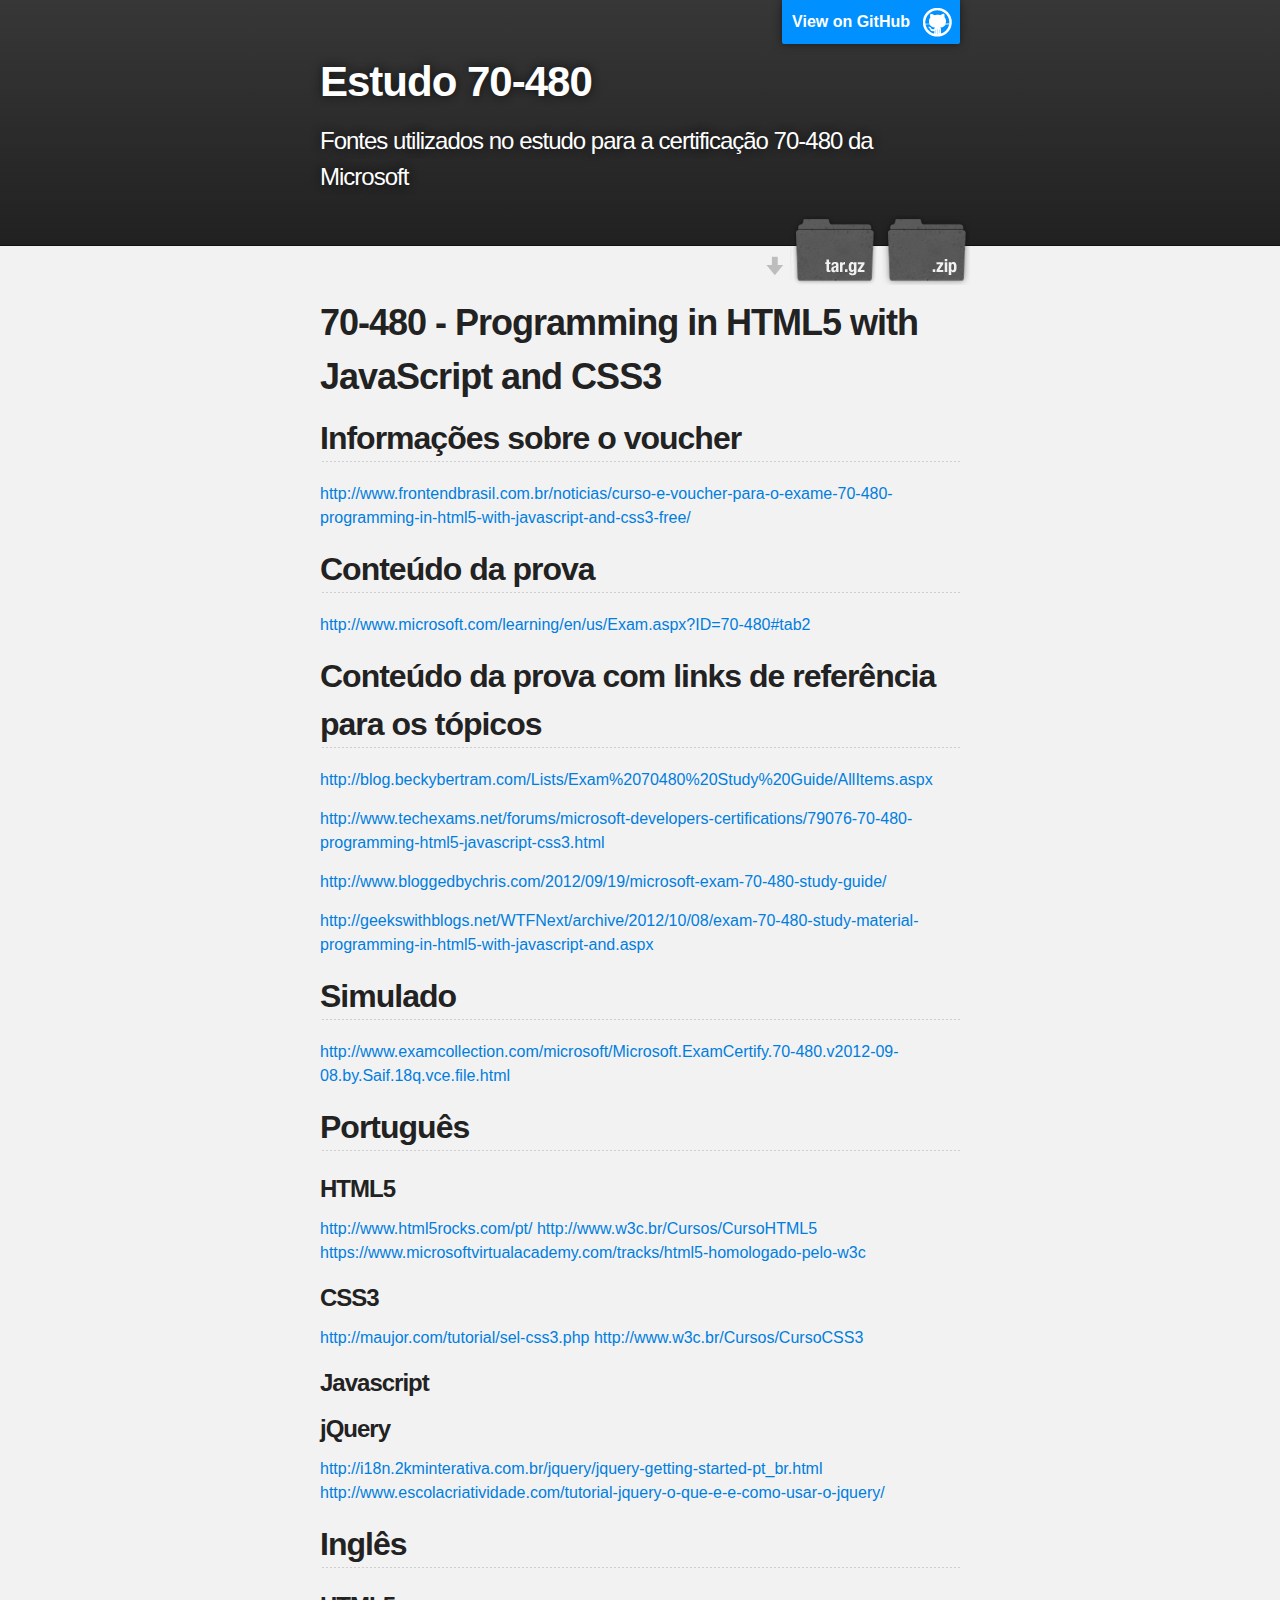
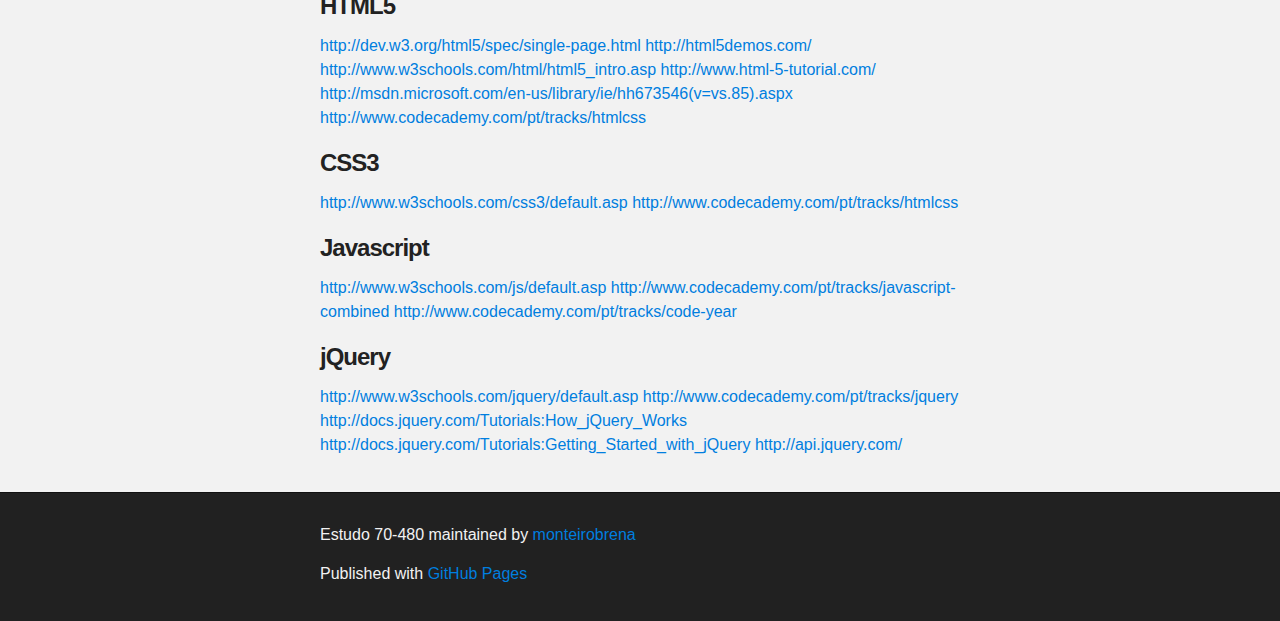
<file: index.html>
<!DOCTYPE html>
<html>

  <head>
    <meta charset='utf-8' />
    <meta http-equiv="X-UA-Compatible" content="chrome=1" />
    <meta name="description" content="Estudo 70-480 : Fontes utilizados no estudo para a certificação 70-480 da Microsoft" />

    <link rel="stylesheet" type="text/css" media="screen" href="stylesheets/stylesheet.css">

    <title>Estudo 70-480</title>
  </head>

  <body>

    <!-- HEADER -->
    <div id="header_wrap" class="outer">
        <header class="inner">
          <a id="forkme_banner" href="https://github.com/monteirobrena/estudo_70-480">View on GitHub</a>

          <h1 id="project_title">Estudo 70-480</h1>
          <h2 id="project_tagline">Fontes utilizados no estudo para a certificação 70-480 da Microsoft</h2>

            <section id="downloads">
              <a class="zip_download_link" href="https://github.com/monteirobrena/estudo_70-480/zipball/master">Download this project as a .zip file</a>
              <a class="tar_download_link" href="https://github.com/monteirobrena/estudo_70-480/tarball/master">Download this project as a tar.gz file</a>
            </section>
        </header>
    </div>

    <!-- MAIN CONTENT -->
    <div id="main_content_wrap" class="outer">
      <section id="main_content" class="inner">
        <h1>﻿70-480 - Programming in HTML5 with JavaScript and CSS3</h1>

<h2>Informações sobre o voucher</h2>

<p><a href="http://www.frontendbrasil.com.br/noticias/curso-e-voucher-para-o-exame-70-480-programming-in-html5-with-javascript-and-css3-free/">http://www.frontendbrasil.com.br/noticias/curso-e-voucher-para-o-exame-70-480-programming-in-html5-with-javascript-and-css3-free/</a></p>

<h2>Conteúdo da prova</h2>

<p><a href="http://www.microsoft.com/learning/en/us/Exam.aspx?ID=70-480#tab2">http://www.microsoft.com/learning/en/us/Exam.aspx?ID=70-480#tab2</a></p>

<h2>Conteúdo da prova com links de referência para os tópicos</h2>

<p><a href="http://blog.beckybertram.com/Lists/Exam%2070480%20Study%20Guide/AllItems.aspx">http://blog.beckybertram.com/Lists/Exam%2070480%20Study%20Guide/AllItems.aspx</a></p>

<p><a href="http://www.techexams.net/forums/microsoft-developers-certifications/79076-70-480-programming-html5-javascript-css3.html">http://www.techexams.net/forums/microsoft-developers-certifications/79076-70-480-programming-html5-javascript-css3.html</a></p>

<p><a href="http://www.bloggedbychris.com/2012/09/19/microsoft-exam-70-480-study-guide/">http://www.bloggedbychris.com/2012/09/19/microsoft-exam-70-480-study-guide/</a></p>

<p><a href="http://geekswithblogs.net/WTFNext/archive/2012/10/08/exam-70-480-study-material-programming-in-html5-with-javascript-and.aspx">http://geekswithblogs.net/WTFNext/archive/2012/10/08/exam-70-480-study-material-programming-in-html5-with-javascript-and.aspx</a></p>

<h2>Simulado</h2>

<p><a href="http://www.examcollection.com/microsoft/Microsoft.ExamCertify.70-480.v2012-09-08.by.Saif.18q.vce.file.html">http://www.examcollection.com/microsoft/Microsoft.ExamCertify.70-480.v2012-09-08.by.Saif.18q.vce.file.html</a></p>

<h2>Português</h2>

<h3>HTML5</h3>

<p><a href="http://www.html5rocks.com/pt/">http://www.html5rocks.com/pt/</a>
<a href="http://www.w3c.br/Cursos/CursoHTML5">http://www.w3c.br/Cursos/CursoHTML5</a>
<a href="https://www.microsoftvirtualacademy.com/tracks/html5-homologado-pelo-w3c">https://www.microsoftvirtualacademy.com/tracks/html5-homologado-pelo-w3c</a></p>

<h3>CSS3</h3>

<p><a href="http://maujor.com/tutorial/sel-css3.php">http://maujor.com/tutorial/sel-css3.php</a>
<a href="http://www.w3c.br/Cursos/CursoCSS3">http://www.w3c.br/Cursos/CursoCSS3</a></p>

<h3>Javascript</h3>

<h3>jQuery</h3>

<p><a href="http://i18n.2kminterativa.com.br/jquery/jquery-getting-started-pt_br.html">http://i18n.2kminterativa.com.br/jquery/jquery-getting-started-pt_br.html</a>
<a href="http://www.escolacriatividade.com/tutorial-jquery-o-que-e-e-como-usar-o-jquery/">http://www.escolacriatividade.com/tutorial-jquery-o-que-e-e-como-usar-o-jquery/</a></p>

<h2>Inglês</h2>

<h3>HTML5</h3>

<p><a href="http://dev.w3.org/html5/spec/single-page.html">http://dev.w3.org/html5/spec/single-page.html</a>
<a href="http://html5demos.com/">http://html5demos.com/</a>
<a href="http://www.w3schools.com/html/html5_intro.asp">http://www.w3schools.com/html/html5_intro.asp</a>
<a href="http://www.html-5-tutorial.com/">http://www.html-5-tutorial.com/</a>
<a href="http://msdn.microsoft.com/en-us/library/ie/hh673546(v=vs.85).aspx">http://msdn.microsoft.com/en-us/library/ie/hh673546(v=vs.85).aspx</a>
<a href="http://www.codecademy.com/pt/tracks/htmlcss">http://www.codecademy.com/pt/tracks/htmlcss</a></p>

<h3>CSS3</h3>

<p><a href="http://www.w3schools.com/css3/default.asp">http://www.w3schools.com/css3/default.asp</a>
<a href="http://www.codecademy.com/pt/tracks/htmlcss">http://www.codecademy.com/pt/tracks/htmlcss</a></p>

<h3>Javascript</h3>

<p><a href="http://www.w3schools.com/js/default.asp">http://www.w3schools.com/js/default.asp</a>
<a href="http://www.codecademy.com/pt/tracks/javascript-combined">http://www.codecademy.com/pt/tracks/javascript-combined</a>
<a href="http://www.codecademy.com/pt/tracks/code-year">http://www.codecademy.com/pt/tracks/code-year</a></p>

<h3>jQuery</h3>

<p><a href="http://www.w3schools.com/jquery/default.asp">http://www.w3schools.com/jquery/default.asp</a>
<a href="http://www.codecademy.com/pt/tracks/jquery">http://www.codecademy.com/pt/tracks/jquery</a>
<a href="http://docs.jquery.com/Tutorials:How_jQuery_Works">http://docs.jquery.com/Tutorials:How_jQuery_Works</a>
<a href="http://docs.jquery.com/Tutorials:Getting_Started_with_jQuery">http://docs.jquery.com/Tutorials:Getting_Started_with_jQuery</a>
<a href="http://api.jquery.com/">http://api.jquery.com/</a></p>
      </section>
    </div>

    <!-- FOOTER  -->
    <div id="footer_wrap" class="outer">
      <footer class="inner">
        <p class="copyright">Estudo 70-480 maintained by <a href="https://github.com/monteirobrena">monteirobrena</a></p>
        <p>Published with <a href="http://pages.github.com">GitHub Pages</a></p>
      </footer>
    </div>

    

  </body>
</html>
</file>
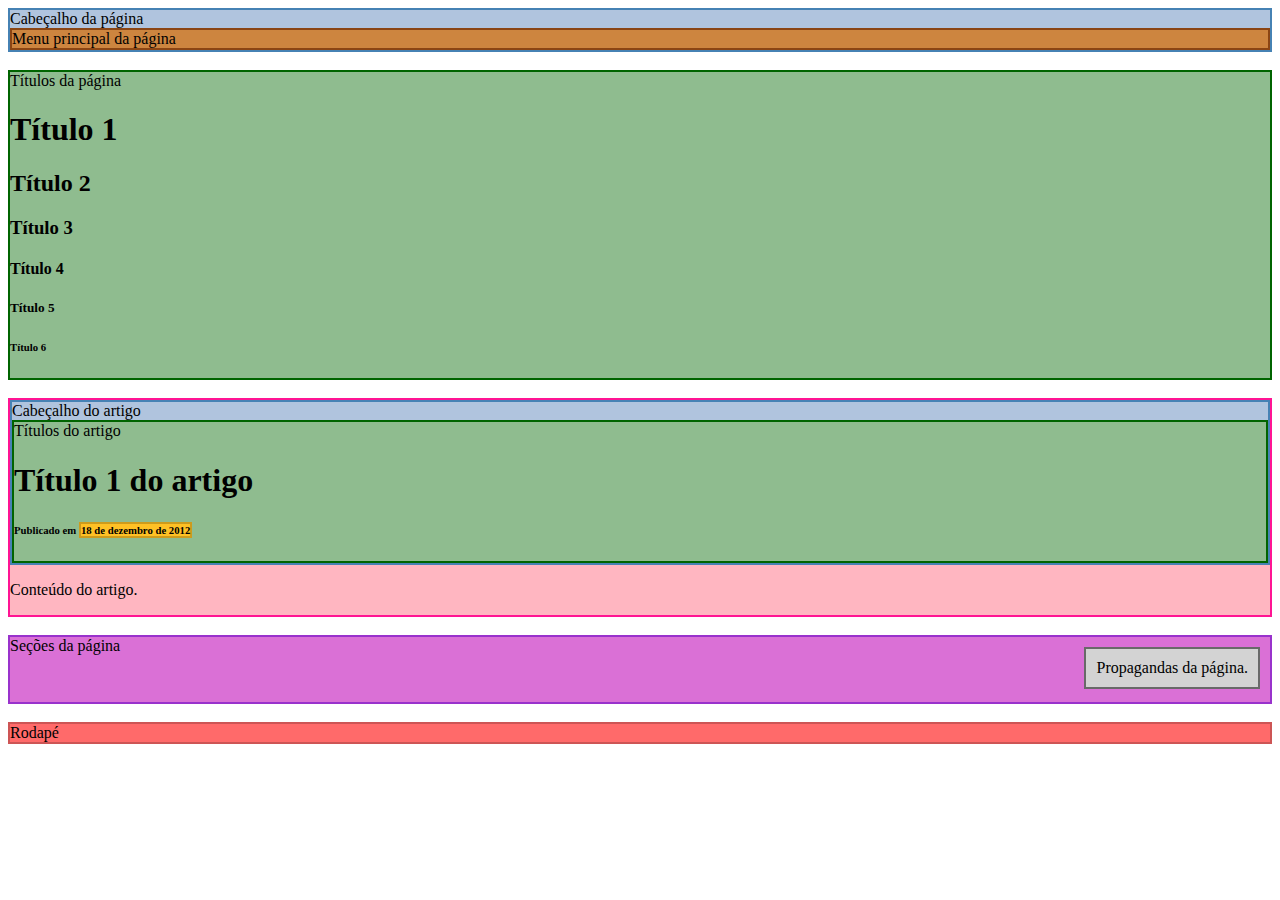
<file: codes/document_structure.html>
﻿<!DOCTYPE html>
<html lang="pt-br">
<head>
	<title>Estrutura do documento</title>
	<meta charset="utf-8">
	<link rel="stylesheet" type="text/css" href="css/estilo.css">
</head>
<body>
	<header>
		Cabeçalho da página
		<nav>
			Menu principal da página
		</nav>
	</header>
	<br />
	<hgroup>
		Títulos da página
		<h1>Título 1</h1>
		<h2>Título 2</h2>
		<h3>Título 3</h3>
		<h4>Título 4</h4>
		<h5>Título 5</h5>
		<h6>Título 6</h6>
	</hgroup>
	<br />
	<article> 
		<header> 
			Cabeçalho do artigo
			<hgroup>
				Títulos do artigo
				<h1>Título 1 do artigo</h1>
				<h6>Publicado em <time datetime="2012-12-18">18 de dezembro de 2012</time></h6>
			</hgroup>
		</header>
		<p>Conteúdo do artigo.</p> 
	</article>
	<br />
	<section id="principal">
		Seções da página
		<aside>
			Propagandas da página.
		</aside>
	</section>
	<br />
	<footer>
		Rodapé
	</footer>
</body>
</html>
</file>
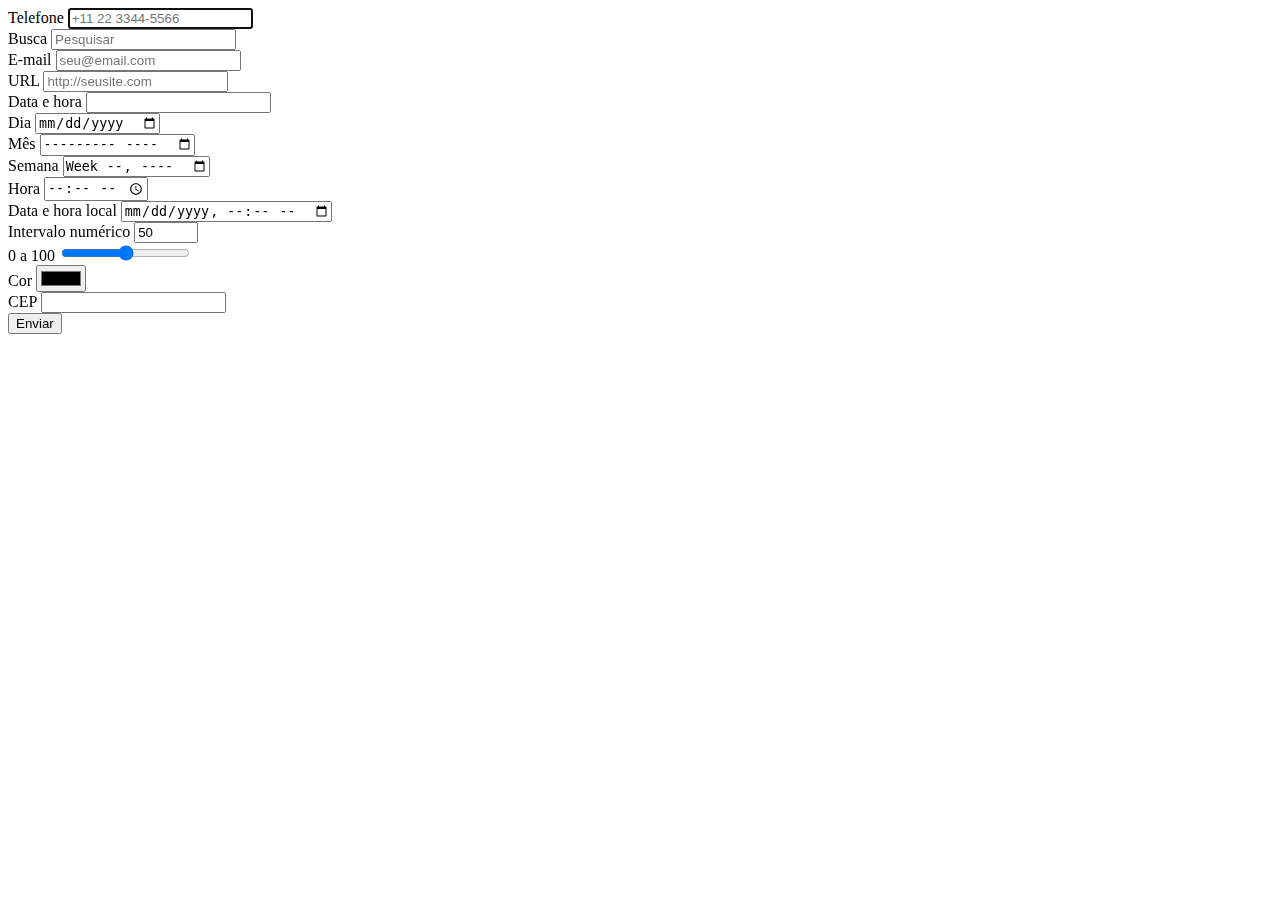
<file: codes/formulario.html>
﻿<!DOCTYPE html>
<html lang="pt-br">
<head>
	<title>Formulário</title>
	<meta charset="utf-8">
</head>
<body>
	<label for="telefone">Telefone</label>
	<input id="telefone" type="tel" autofocus placeholder="+11 22 3344-5566" />
	<br/>
	<label for="busca">Busca</label>
	<input id="busca" type="search" placeholder="Pesquisar" />
	<br />
	<label for="email">E-mail</label>
	<input id="email" type="email" placeholder="seu@email.com" required />
	<br />
	<label for="url">URL</label>
	<input id="url" type="url" placeholder="http://seusite.com" />
	<br />
	<label for="dataHora">Data e hora</label>
	<input id="dataHora" type="datetime" />
	<br />
	<label for="dia">Dia</label>
	<input id="dia" type="date" placeholder="1 a 31" maxlength="2" />
	<br />
	<label for="mes">Mês</label>
	<input id="mes" type="month" placeholder="1 a 12" maxlength="2" />
	<br />
	<label for="semana">Semana</label>
	<input id="semana" type="week" />
	<br />
	<label for="hora">Hora</label>
	<input id="hora" type="time" maxlength="8" />
	<br />
	<label for="dataHoraLocal">Data e hora local</label>
	<input id="dataHoraLocal" type="datetime-local" />
	<br />
	<label for="rangeNumber">Intervalo numérico</label>
	<input id="rangeNumber" type="number" min="10" max="100" step="10" value="50" maxlength="3" />
	<br />
	<label for="rangeSlider">0 a 100</label>
	<input id="rangeSlider" type="range" min="0" max="100" step="10" value="50" maxlength="3" />
	<br />
	<label name="cor">Cor</label>
	<input id="cor" type="color" />
	<br />
	<label for="cep">CEP</label>
	<input id="cep" pattern="\d{5}-?\d{3}" maxlength="9" />
	<br />
	<input type="submit" name="action" value="Enviar">
</body>
</html>
</file>
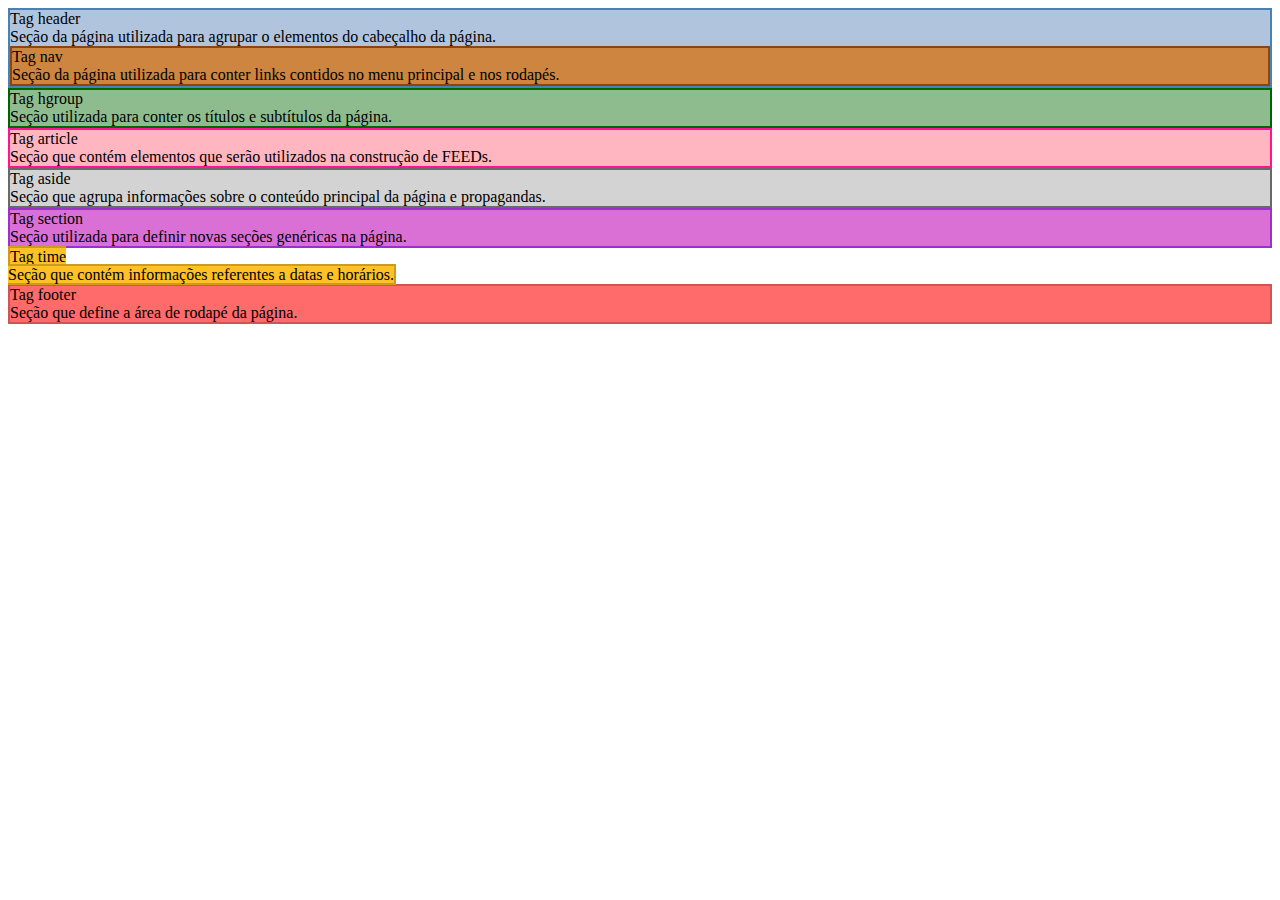
<file: codes/tags.html>
﻿<!DOCTYPE html>
<html lang="pt-br">
<head>
	<title>Tags</title>
	<meta charset="utf-8">
	<link rel="stylesheet" type="text/css" href="css/estilo_tags.css">
</head>
<body>
	<header>
		Tag header
		<br />
		Seção da página utilizada para agrupar o elementos do cabeçalho da página.
		<nav>
			Tag nav
			<br />
			Seção da página utilizada para conter links contidos no menu principal e nos rodapés.
		</nav>
	</header>
	<hgroup>
		Tag hgroup
		<br />
		Seção utilizada para conter os títulos e subtítulos da página.
	</hgroup>
	<article>
		Tag article
		<br />
		Seção que contém elementos que serão utilizados na construção de FEEDs.
	</article>
	<aside>
		Tag aside
		<br />
		Seção que agrupa informações sobre o conteúdo principal da página e propagandas.
	</aside>
	<section>
		Tag section
		<br />
		Seção utilizada para definir novas seções genéricas na página.
	</section>
	<time datetime="2012-12-18">
		Tag time
		<br />
		Seção que contém informações referentes a datas e horários.
	</time>
	<footer>
		Tag footer
		<br />
		Seção que define a área de rodapé da página.
	</footer>
</body>
</html>
</file>
<file: stylesheets/stylesheet.css>
/*******************************************************************************
Slate Theme for GitHub Pages
by Jason Costello, @jsncostello
*******************************************************************************/

@import url(pygment_trac.css);

/*******************************************************************************
MeyerWeb Reset
*******************************************************************************/

html, body, div, span, applet, object, iframe,
h1, h2, h3, h4, h5, h6, p, blockquote, pre,
a, abbr, acronym, address, big, cite, code,
del, dfn, em, img, ins, kbd, q, s, samp,
small, strike, strong, sub, sup, tt, var,
b, u, i, center,
dl, dt, dd, ol, ul, li,
fieldset, form, label, legend,
table, caption, tbody, tfoot, thead, tr, th, td,
article, aside, canvas, details, embed,
figure, figcaption, footer, header, hgroup,
menu, nav, output, ruby, section, summary,
time, mark, audio, video {
  margin: 0;
  padding: 0;
  border: 0;
  font: inherit;
  vertical-align: baseline;
}

/* HTML5 display-role reset for older browsers */
article, aside, details, figcaption, figure,
footer, header, hgroup, menu, nav, section {
  display: block;
}

ol, ul {
  list-style: none;
}

blockquote, q {
}

table {
  border-collapse: collapse;
  border-spacing: 0;
}

a:focus {
  outline: none;
}

/*******************************************************************************
Theme Styles
*******************************************************************************/

body {
  box-sizing: border-box;
  color:#373737;
  background: #212121;
  font-size: 16px;
  font-family: 'Myriad Pro', Calibri, Helvetica, Arial, sans-serif;
  line-height: 1.5;
  -webkit-font-smoothing: antialiased;
}

h1, h2, h3, h4, h5, h6 {
  margin: 10px 0;
  font-weight: 700;
  color:#222222;
  font-family: 'Lucida Grande', 'Calibri', Helvetica, Arial, sans-serif;
  letter-spacing: -1px;
}

h1 {
  font-size: 36px;
  font-weight: 700;
}

h2 {
  padding-bottom: 10px;
  font-size: 32px;
  background: url('../images/bg_hr.png') repeat-x bottom;
}

h3 {
  font-size: 24px;
}

h4 {
  font-size: 21px;
}

h5 {
  font-size: 18px;
}

h6 {
  font-size: 16px;
}

p {
  margin: 10px 0 15px 0;
}

footer p {
  color: #f2f2f2;
}

a {
  text-decoration: none;
  color: #007edf;
  text-shadow: none;

  transition: color 0.5s ease;
  transition: text-shadow 0.5s ease;
  -webkit-transition: color 0.5s ease;
  -webkit-transition: text-shadow 0.5s ease;
  -moz-transition: color 0.5s ease;
  -moz-transition: text-shadow 0.5s ease;
  -o-transition: color 0.5s ease;
  -o-transition: text-shadow 0.5s ease;
  -ms-transition: color 0.5s ease;
  -ms-transition: text-shadow 0.5s ease;
}

#main_content a:hover {
  color: #0069ba;
  text-shadow: #0090ff 0px 0px 2px;
}

footer a:hover {
  color: #43adff;
  text-shadow: #0090ff 0px 0px 2px;
}

em {
  font-style: italic;
}

strong {
  font-weight: bold;
}

img {
  position: relative;
  margin: 0 auto;
  max-width: 739px;
  padding: 5px;
  margin: 10px 0 10px 0;
  border: 1px solid #ebebeb;

  box-shadow: 0 0 5px #ebebeb;
  -webkit-box-shadow: 0 0 5px #ebebeb;
  -moz-box-shadow: 0 0 5px #ebebeb;
  -o-box-shadow: 0 0 5px #ebebeb;
  -ms-box-shadow: 0 0 5px #ebebeb;
}

pre, code {
  width: 100%;
  color: #222;
  background-color: #fff;

  font-family: Monaco, "Bitstream Vera Sans Mono", "Lucida Console", Terminal, monospace;
  font-size: 14px;

  border-radius: 2px;
  -moz-border-radius: 2px;
  -webkit-border-radius: 2px;



}

pre {
  width: 100%;
  padding: 10px;
  box-shadow: 0 0 10px rgba(0,0,0,.1);
  overflow: auto;
}

code {
  padding: 3px;
  margin: 0 3px;
  box-shadow: 0 0 10px rgba(0,0,0,.1);
}

pre code {
  display: block;
  box-shadow: none;
}

blockquote {
  color: #666;
  margin-bottom: 20px;
  padding: 0 0 0 20px;
  border-left: 3px solid #bbb;
}

ul, ol, dl {
  margin-bottom: 15px
}

ul li {
  list-style: inside;
  padding-left: 20px;
}

ol li {
  list-style: decimal inside;
  padding-left: 20px;
}

dl dt {
  font-weight: bold;
}

dl dd {
  padding-left: 20px;
  font-style: italic;
}

dl p {
  padding-left: 20px;
  font-style: italic;
}

hr {
  height: 1px;
  margin-bottom: 5px;
  border: none;
  background: url('../images/bg_hr.png') repeat-x center;
}

table {
  border: 1px solid #373737;
  margin-bottom: 20px;
  text-align: left;
 }

th {
  font-family: 'Lucida Grande', 'Helvetica Neue', Helvetica, Arial, sans-serif;
  padding: 10px;
  background: #373737;
  color: #fff;
 }

td {
  padding: 10px;
  border: 1px solid #373737;
 }

form {
  background: #f2f2f2;
  padding: 20px;
}

img {
  width: 100%;
  max-width: 100%;
}

/*******************************************************************************
Full-Width Styles
*******************************************************************************/

.outer {
  width: 100%;
}

.inner {
  position: relative;
  max-width: 640px;
  padding: 20px 10px;
  margin: 0 auto;
}

#forkme_banner {
  display: block;
  position: absolute;
  top:0;
  right: 10px;
  z-index: 10;
  padding: 10px 50px 10px 10px;
  color: #fff;
  background: url('../images/blacktocat.png') #0090ff no-repeat 95% 50%;
  font-weight: 700;
  box-shadow: 0 0 10px rgba(0,0,0,.5);
  border-bottom-left-radius: 2px;
  border-bottom-right-radius: 2px;
}

#header_wrap {
  background: #212121;
  background: -moz-linear-gradient(top, #373737, #212121);
  background: -webkit-linear-gradient(top, #373737, #212121);
  background: -ms-linear-gradient(top, #373737, #212121);
  background: -o-linear-gradient(top, #373737, #212121);
  background: linear-gradient(top, #373737, #212121);
}

#header_wrap .inner {
  padding: 50px 10px 30px 10px;
}

#project_title {
  margin: 0;
  color: #fff;
  font-size: 42px;
  font-weight: 700;
  text-shadow: #111 0px 0px 10px;
}

#project_tagline {
  color: #fff;
  font-size: 24px;
  font-weight: 300;
  background: none;
  text-shadow: #111 0px 0px 10px;
}

#downloads {
  position: absolute;
  width: 210px;
  z-index: 10;
  bottom: -40px;
  right: 0;
  height: 70px;
  background: url('../images/icon_download.png') no-repeat 0% 90%;
}

.zip_download_link {
  display: block;
  float: right;
  width: 90px;
  height:70px;
  text-indent: -5000px;
  overflow: hidden;
  background: url(../images/sprite_download.png) no-repeat bottom left;
}

.tar_download_link {
  display: block;
  float: right;
  width: 90px;
  height:70px;
  text-indent: -5000px;
  overflow: hidden;
  background: url(../images/sprite_download.png) no-repeat bottom right;
  margin-left: 10px;
}

.zip_download_link:hover {
  background: url(../images/sprite_download.png) no-repeat top left;
}

.tar_download_link:hover {
  background: url(../images/sprite_download.png) no-repeat top right;
}

#main_content_wrap {
  background: #f2f2f2;
  border-top: 1px solid #111;
  border-bottom: 1px solid #111;
}

#main_content {
  padding-top: 40px;
}

#footer_wrap {
  background: #212121;
}



/*******************************************************************************
Small Device Styles
*******************************************************************************/

@media screen and (max-width: 480px) {
  body {
    font-size:14px;
  }

  #downloads {
    display: none;
  }

  .inner {
    min-width: 320px;
    max-width: 480px;
  }

  #project_title {
  font-size: 32px;
  }

  h1 {
    font-size: 28px;
  }

  h2 {
    font-size: 24px;
  }

  h3 {
    font-size: 21px;
  }

  h4 {
    font-size: 18px;
  }

  h5 {
    font-size: 14px;
  }

  h6 {
    font-size: 12px;
  }

  code, pre {
    min-width: 320px;
    max-width: 480px;
    font-size: 11px;
  }

}
</file>
<file: codes/css/estilo.css>
header{
	border: 2px solid #4682B4;
	background-color: #B0C4DE;
}

hgroup{
	border: 2px solid #006400;
	background-color: #8FBC8F;
}

nav{
	border: 2px solid #8B4513;
	background-color: #CD853F;
}

article{
	border: 2px solid #FF1493;
	background-color: #FFB6C1;
}

aside{
	border: 2px solid #696969;
	background-color: #D3D3D3;
	float: right;
	padding: 10px;
	margin: 10px;
}

section{
	border: 2px solid #9932CC;
	background-color: #DA70D6;
}

time{
	border: 2px solid #CD9B1D;
	background-color: #FFC125;
}

footer{
	border: 2px solid #CD5555;
	background-color: #FF6A6A;
}

section#principal{
	height: 65px;
}
</file>
<file: codes/css/estilo_tags.css>
header{
	border: 2px solid #4682B4;
	background-color: #B0C4DE;
}

hgroup{
	border: 2px solid #006400;
	background-color: #8FBC8F;
}

nav{
	border: 2px solid #8B4513;
	background-color: #CD853F;
}

article{
	border: 2px solid #FF1493;
	background-color: #FFB6C1;
}

aside{
	border: 2px solid #696969;
	background-color: #D3D3D3;
}

section{
	border: 2px solid #9932CC;
	background-color: #DA70D6;
}

time{
	border: 2px solid #CD9B1D;
	background-color: #FFC125;
}

footer{
	border: 2px solid #CD5555;
	background-color: #FF6A6A;
}
</file>
